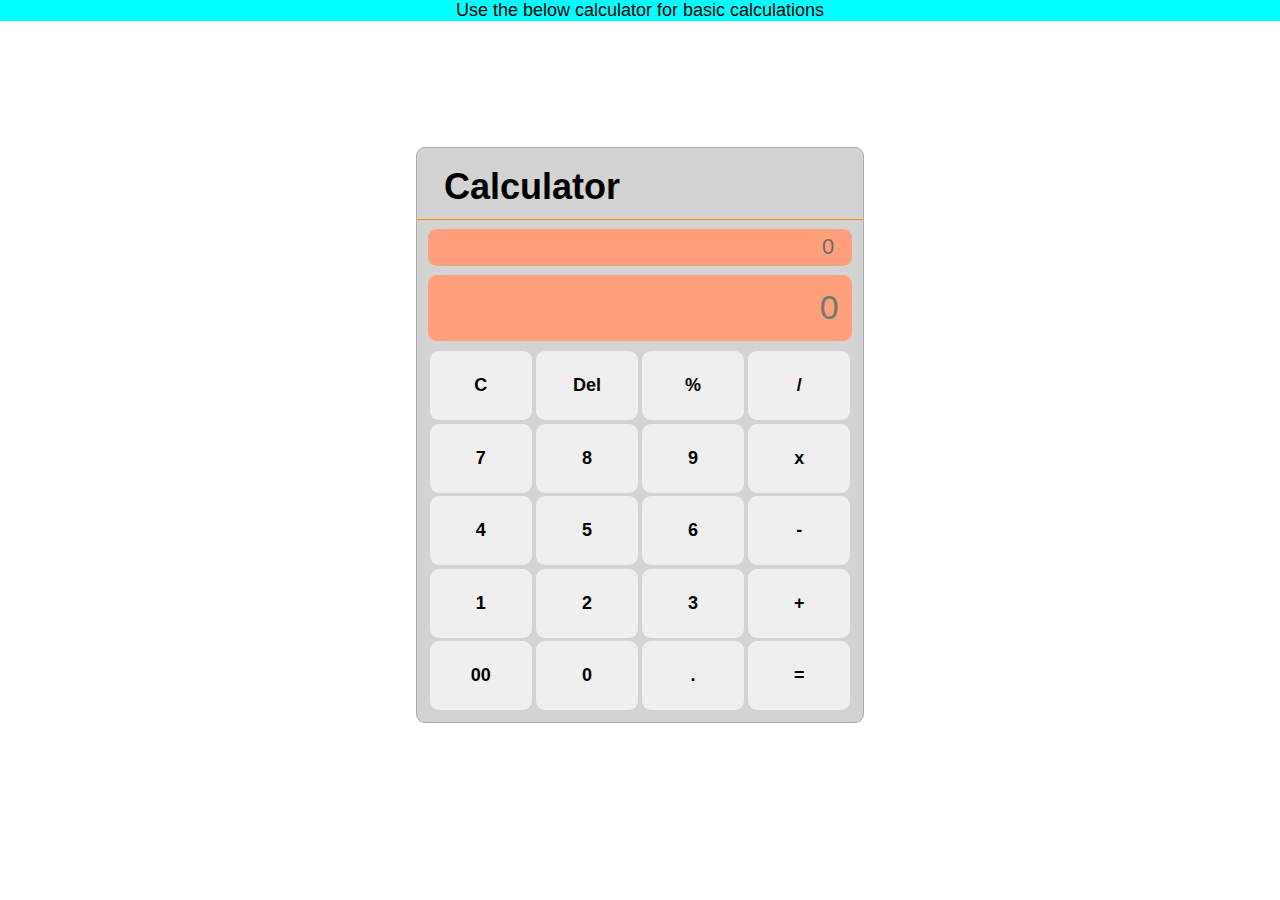
<file: Calculator/index.html>
<!DOCTYPE html>
<html lang="en">
<head>
    <meta charset="UTF-8">
    <meta http-equiv="X-UA-Compatible" content="IE=edge">
    <meta name="viewport" content="width=device-width, initial-scale=1.0">
    <link rel="stylesheet" href="style.css">
    <title>Calculator</title>
</head>
<body>
    <div>
        <p id="description">Use the below calculator for basic calculations</p>
        <div id="calculator">
            <h1 id="title">Calculator</h1>

                <div id="display">
                    <div id="display1">0</div>
                </div>

                <div id="numbtn">
                <input type="text" placeholder="0" id="result" class = "display">
                <button onclick="Clear()" id="clear" class="btns"> C </button>
                <button onclick="Del()" id="Del" class="btns"> Del </button>
                <button onclick="operation('%')" id="%" class="btns"> % </button>
                <button onclick="operation('/')" id="divide" class="btns"> / </button>
                <button onclick="display('7')" id="7" class="btns"> 7 </button>
                <button onclick="display('8')" id="8" class="btns"> 8 </button>
                <button onclick="display('9')" id="9" class="btns"> 9 </button>
                <button onclick="operation('*')" id="multiply" class="btns"> x </button>
                <button onclick="display('4')" id="4" class="btns"> 4 </button>
                <button onclick="display('5')" id="5" class="btns"> 5 </button>
                <button onclick="display('6')" id="6" class="btns"> 6 </button>
                <button onclick="operation('-')" id="subtract" class="btns"> - </button>
                <button onclick="display('1')" id="1" class="btns"> 1 </button>
                <button onclick="display('2')" id="2" class="btns"> 2 </button>
                <button onclick="display('3')" id="3" class="btns"> 3 </button>
                <button onclick="operation('+')" id="add" class="btns"> + </button>
                <button onclick="display('00')" id="00" class="btns"> 00 </button>
                <button onclick="display('0')" id="0" class="btns"> 0 </button>
                <button onclick="display('.')" id="." class="btns"> . </button>
                <button onclick="calculate()" id="equal" class="btns"> = </button>
                </div>

        </div>
    </div>
    <script src="https://app.zenclass.in/sheets/v1/js/zen/suite/bundle.js"></script>
    <script src="./script.js"></script>
</body>
</html>
</file>
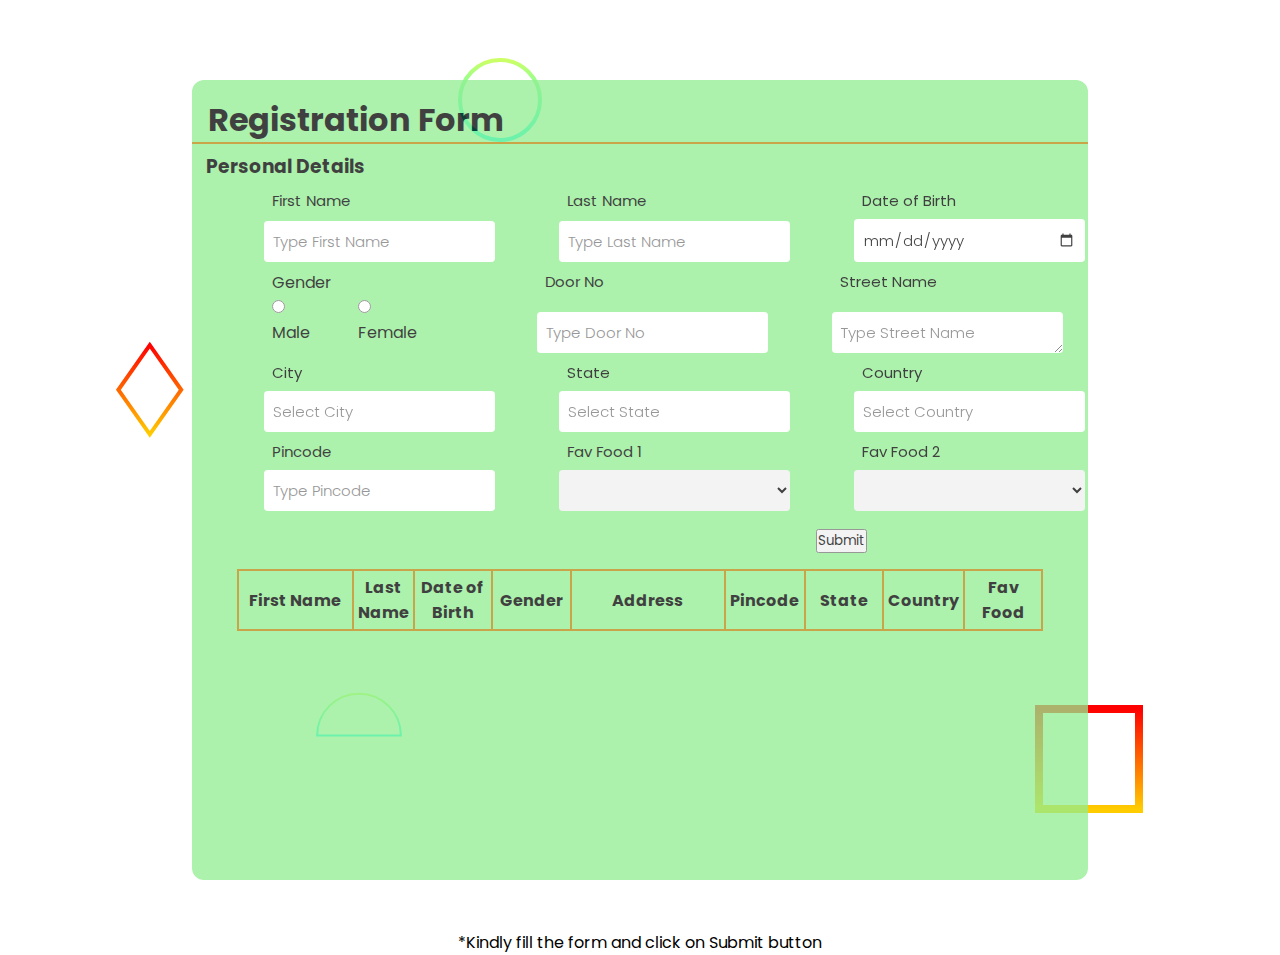
<file: Form/index.html>
<!DOCTYPE html>
<html lang="en">
<head>
    <meta charset="UTF-8">
    <meta http-equiv="X-UA-Compatible" content="IE=edge">
    <meta name="viewport" content="width=device-width, initial-scale=1.0">
    <link rel="stylesheet" href="style.css">
    <title>Registration Form</title>
    <!-- CSS only -->
    <link href="https://cdn.jsdelivr.net/npm/bootstrap@5.2.2/dist/css/bootstrap.min.css" rel="stylesheet" integrity="sha384-Zenh87qX5JnK2Jl0vWa8Ck2rdkQ2Bzep5IDxbcnCeuOxjzrPF/et3URy9Bv1WTRi" crossorigin="anonymous">
    <!-- JavaScript Bundle with Popper -->
    <script src="https://cdn.jsdelivr.net/npm/bootstrap@5.2.2/dist/js/bootstrap.bundle.min.js" integrity="sha384-OERcA2EqjJCMA+/3y+gxIOqMEjwtxJY7qPCqsdltbNJuaOe923+mo//f6V8Qbsw3" crossorigin="anonymous"></script>
</head>
<body>
    <div>
        <div id="formTable">
            <form id="form">
                <h1 id='title'> Registration Form </h1>
                <h3 id="headings">Personal Details</h3>
                <div class="form-group">
                    <div class="formlabel">
                        <label>First Name</label>
                        <input type="text" placeholder="Type First Name" id="first-name" required>
                    </div>

                    <div class="formlabel">
                        <label>Last Name</label>
                        <input type="text" placeholder="Type Last Name" id="last-name" required>
                    </div>

                    <div class="formlabel">
                        <label>Date of Birth</label>
                        <input type="date" placeholder="Type DOB" id="dateOfBirth">
                    </div> 
                </div>   

                <div class="form-group">
                    <div class="formlabelGender">
                        <label id="gender">Gender</label>
                        <div id="radiobtn">
                            <label> <input type="radio" name='gender' value="Male"> Male </label>
                            <label> <input type="radio" name='gender' value="Female"> Female </label>
                        </div>
                    </div>

                    <div class="formlabel">
                        <label>Door No</label>
                        <input type="text" placeholder="Type Door No" id="doorNo">
                    </div>

                    <div class="formlabel">
                        <label>Street Name</label>
                        <textarea placeholder="Type Street Name" id="address" cols="30" rows="1"></textarea>
                    </div> 
                </div> 

                <div class="form-group">
                    <div class="formlabel">
                        <label>City</label>
                        <input type="text" placeholder="Select City" id="city">
                    </div>

                    <div class="formlabel">
                        <label>State</label>
                        <input type="text" placeholder="Select State" id="state">
                    </div>

                    <div class="formlabel">
                        <label>Country</label>
                        <input type="select" placeholder="Select Country" id="country">
                    </div> 
                </div> 
                
                <div class="form-group">
                    <div class="formlabel">
                        <label>Pincode</label>
                        <input type="text" placeholder="Type Pincode" id="pincode" required>
                    </div>

                    <div class="formlabel">
                        <label> Fav Food 1</label>
                        <select name="Food" id="favFood1">
                            <option value="" selected disabled hidden> </option>
                            <option value="Mutton">Mutton</option>
                            <option value="Chicken">Chicken</option>
                            <option value="Fish">Fish</option>
                            <option value="Prawn">Audi</option>
                            <option value="Crab">Crab</option>
                          </select>
                    </div>
    
                    <div class="formlabel">
                        <label> Fav Food 2</label>
                        <select name="Food" id="favFood2">
                            <option value="" selected disabled hidden> </option>
                            <option value="Mutton">Mutton</option>
                            <option value="Chicken">Chicken</option>
                            <option value="Fish">Fish</option>
                            <option value="Prawn">Prawn</option>
                            <option value="Crab">Crab</option>
                          </select>
                    </div>

                </div> 

                <div id="button">
                <button type="button" class="btn btn-primary" id="submit" >Submit</button> 
                </div>
            </form>
            
            <table class="table" id="table">
                <thead>
                    <tr>
                    <th style="width:15%"> First Name </th>
                    <th style="width:5%"> Last Name </th>   
                    <th style="width:10%"> Date of Birth </th>
                    <th style="width:10%"> Gender </th>
                    <th style="width:20%"> Address </th>
                    <th style="width:10%"> Pincode </th>
                    <th style="width:10%"> State </th>
                    <th style="width:10%"> Country </th>
                    <th style="width:10%"> Fav Food </th>
                    </tr>
                </thead>
                <tbody class="tbody"> </tbody>
            </table>
        </div>
        <br>
        <br>
        <p id='description'> *Kindly fill the form and click on Submit button </p>
    </div>

    <script src="https://app.zenclass.in/sheets/v1/js/zen/suite/bundle.js"></script>
    <script src="script.js"></script>

</body>
</html>
</file>
<file: Calculator/style.css>
*{
    margin: 0;
    padding: 0;
    box-sizing: border-box;
}

body{
    font-family: sans-serif;
    font-size: 18px;
    font-weight: 400;
    width: 100%;
    height: min-content;
}

#description{
    background-color: aqua;
    text-align: center;
}

#calculator{
    background-color: lightgrey;
    width: 25%;
    margin: 0 auto;
    height: 32em;
    justify-content: center;
    margin-top: 11em;
    padding: 0.3;
    border: 1px solid darkgray;
    border-radius: 0.5em;
}

#title{
    padding: 0.5em 0em 0.3em 0.75em;
    border-bottom: 1px solid darkorange;
}

#display{
    background-color:lightsalmon;
    border-radius: 0.5em;   
    width: 95%;
    margin: 0.5em auto;
}

#display1{
    padding: 0.25em 0.8em;
    overflow-x: hidden;
    overflow-y: hidden;
    text-align: right;
    font-size: 22px;
    color: dimgray;
}

#numbtn{
    padding: 0em 0.6em;
    display: grid;
    height: 24.3em;
    grid-template-columns: 1fr 1fr 1fr 1fr;
    grid-template-rows: 1fr 1fr 1fr 1fr 1fr 1fr;
}

#numbtn .display{
    background-color: lightsalmon;
    grid-column: 1 / span 4;
    border: none;
    border-radius: 0.25em;
    text-align: right;
    font-size: 34px;
    padding: 0.4em;
    margin-bottom: 0.25em;
    color: dimgray;
}

.btns{
    font-size: 18px;
    font-weight: 550;
    margin: 0.1em; 
    border: none;
    border-radius: 0.5em;
}

.btns:hover{
    background-color: lightsalmon;
    border: 1px solid black;
}

@media screen and (max-width:320px){
    #description{
        margin: 4em auto 2em auto;
        background-color: white;
    }
    #calculator{
        width: 95%;
        margin: 3.5em auto;
    }
}

@media screen and (min-width:321px) and (max-width:375px) {
    #description{
        width: 80%;
        margin: 4em auto 2em auto;
        background-color: white;
    }
    #calculator{
        width: 95%;
        margin: 3.5em auto;
    }
}

@media screen and (min-width:376px) and (max-width:425px) {    
    #description{
        width: 80%;
        margin: 4em auto 2em auto;
        background-color: white;
    }
    #calculator{
        width: 95%;
        margin: 3.5em auto;
    }
}

@media screen and (min-width:426px) and (max-width:768px) {    
    #calculator{
        width: 60%;
        margin: 7em auto;
    }
}

@media screen and (min-width:769px) and (max-width:1024px) {    
    #calculator{
        width: 50%;
        margin: 7em auto;
    }
}

@media screen and (min-width:1025px) and (max-width:1440px) {    
    #calculator{
        width: 35%;
        margin: 7em auto;
    }
}
</file>
<file: Form/style.css>
@import url('https://fonts.googleapis.com/css2?family=Poppins:wght@700&display=swap');

*{
    margin: 0;
    padding: 0;
    box-sizing: border-box;
    font-family: poppins;   
}

body{
    height: min-content;
    font-size: 16px;
    background-color: #ffffff;
    background-image: url("data:image/svg+xml,%3Csvg xmlns='http://www.w3.org/2000/svg' viewBox='0 0 1600 900'%3E%3Cdefs%3E%3ClinearGradient id='a' x1='0' x2='0' y1='1' y2='0'%3E%3Cstop offset='0' stop-color='%230FF'/%3E%3Cstop offset='1' stop-color='%23CF6'/%3E%3C/linearGradient%3E%3ClinearGradient id='b' x1='0' x2='0' y1='0' y2='1'%3E%3Cstop offset='0' stop-color='%23F00'/%3E%3Cstop offset='1' stop-color='%23FC0'/%3E%3C/linearGradient%3E%3C/defs%3E%3Cg fill='%23FFF' fill-opacity='0' stroke-miterlimit='10'%3E%3Cg stroke='url(%23a)' stroke-width='2'%3E%3Cpath transform='translate(0 0)' d='M1409 581 1450.35 511 1490 581z'/%3E%3Ccircle stroke-width='4' transform='rotate(0 800 450)' cx='500' cy='100' r='40'/%3E%3Cpath transform='translate(0 0)' d='M400.86 735.5h-83.73c0-23.12 18.74-41.87 41.87-41.87S400.86 712.38 400.86 735.5z'/%3E%3C/g%3E%3Cg stroke='url(%23b)' stroke-width='4'%3E%3Cpath transform='translate(0 0)' d='M149.8 345.2 118.4 389.8 149.8 434.4 181.2 389.8z'/%3E%3Crect stroke-width='8' transform='rotate(0 1089 759)' x='1039' y='709' width='100' height='100'/%3E%3Cpath transform='rotate(0 1400 132)' d='M1426.8 132.4 1405.7 168.8 1363.7 168.8 1342.7 132.4 1363.7 96 1405.7 96z'/%3E%3C/g%3E%3C/g%3E%3C/svg%3E");
    background-attachment: fixed;
    background-size: cover;
}

#formTable{
    background-color: lightgreen;
    opacity: 75%;
    width: 70%;
    margin: 0 auto;
    margin-top: 5em;
    height: 50em;   
    border-radius: 0.75em;
}

#title{
    height: 2em;
    padding: 0.5em;
    border-bottom: 2px solid darkgoldenrod;
}

#headings{
    height: 2em;
    padding: 0.45em 0em 0em 0.75em;
}

#description {
    text-align: center;
}

.form-group{
    display: flex;
    flex-direction: row;
    justify-content: flex-start;
    margin-left: 2.5em;
    margin-top: 0em;
}

.formlabel{
    display: flex;
    flex-direction: column;
    justify-content: space-between;
    width: 27%;
    margin: 0em 2em;
}

.formlabelGender{
    display: flex;
    flex-direction: column;
    justify-content: space-between;
    width: 27%;
    padding: 0.5em;
    margin: 0em 2em;
}

.formlabel label{
    width: 25em;
    padding: 0.5em;
    font-size: 15px;
}

.formlabel input, 
.formlabel #address {
    padding: 0.6em;
    border: none;
    border-radius: 0.25em;
    font-weight: 300;  
    font-size: 15px; 
}

.formlabel select{
    padding: 0.6em;
    border: none;
    border-radius: 0.25em;
    font-weight: 300;   
    font-size: 15px;
}

#radiobtn{
    display: flex;
}

#radiobtn label{
    padding-right: 3em;
}

#button {
    margin: 1em 39em;
}

#table {
border-collapse: collapse;
width: 90%;
margin: 0 auto;
text-align: center;
}

#table td, #table th {
  padding: 0.2em 0.2em;
  text-align: center;
  vertical-align: middle;
  border: 2px solid darkgoldenrod;
  padding: 0.25em;
}

#table tr:hover {background-color:  #f2f2f2;}
</file>
